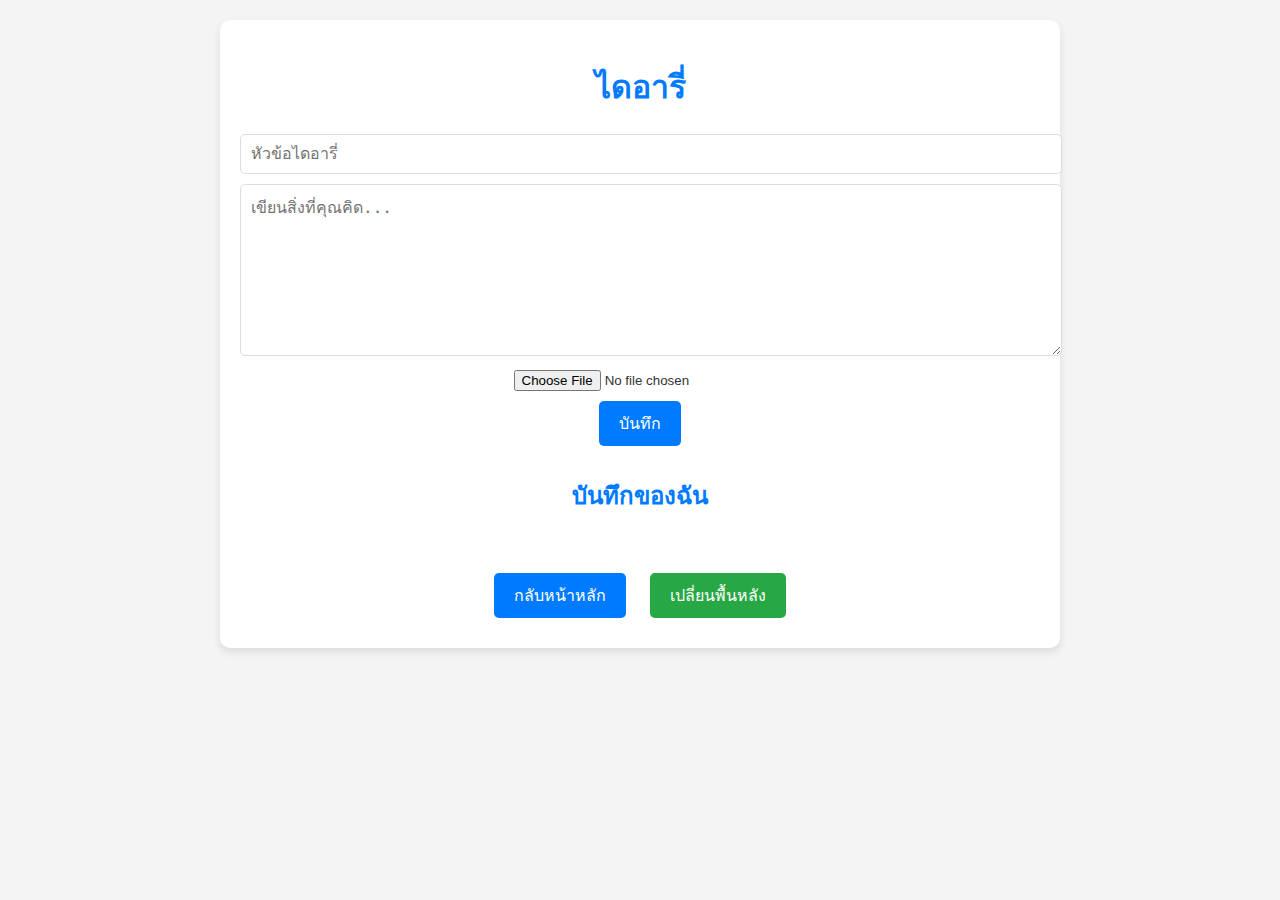
<file: meditation-app/diary.html>
<!DOCTYPE html>
<html lang="en">
<head>
    <meta charset="UTF-8">
    <meta name="viewport" content="width=device-width, initial-scale=1.0">
    <title>ไดอารี่</title>
    <link rel="stylesheet" href="diary.css">
</head>
<body>
    <div class="container">
        <h1>ไดอารี่</h1>
        
        <!-- ช่องกรอกหัวข้อไดอารี่ -->
        <input type="text" id="diaryTitle" placeholder="หัวข้อไดอารี่"><br>
    
        <!-- ช่องกรอกเนื้อหาไดอารี่ -->
        <textarea id="diaryEntry" placeholder="เขียนสิ่งที่คุณคิด..."></textarea><br>
    
        <!-- ปุ่มเลือกอัปโหลดรูป -->
        <input type="file" id="diaryImage" accept="image/*"><br>
    
        <!-- ปุ่มบันทึกไดอารี่ -->
        <button onclick="addDiaryEntry()">บันทึก</button>
        
        <h2>บันทึกของฉัน</h2>
        <div id="diaryList"></div>
    
        <br>
        <a href="index.html"><button>กลับหน้าหลัก</button></a>
    </div>

    <script src="scripts.js"></script>
</body>
</html>
</file>
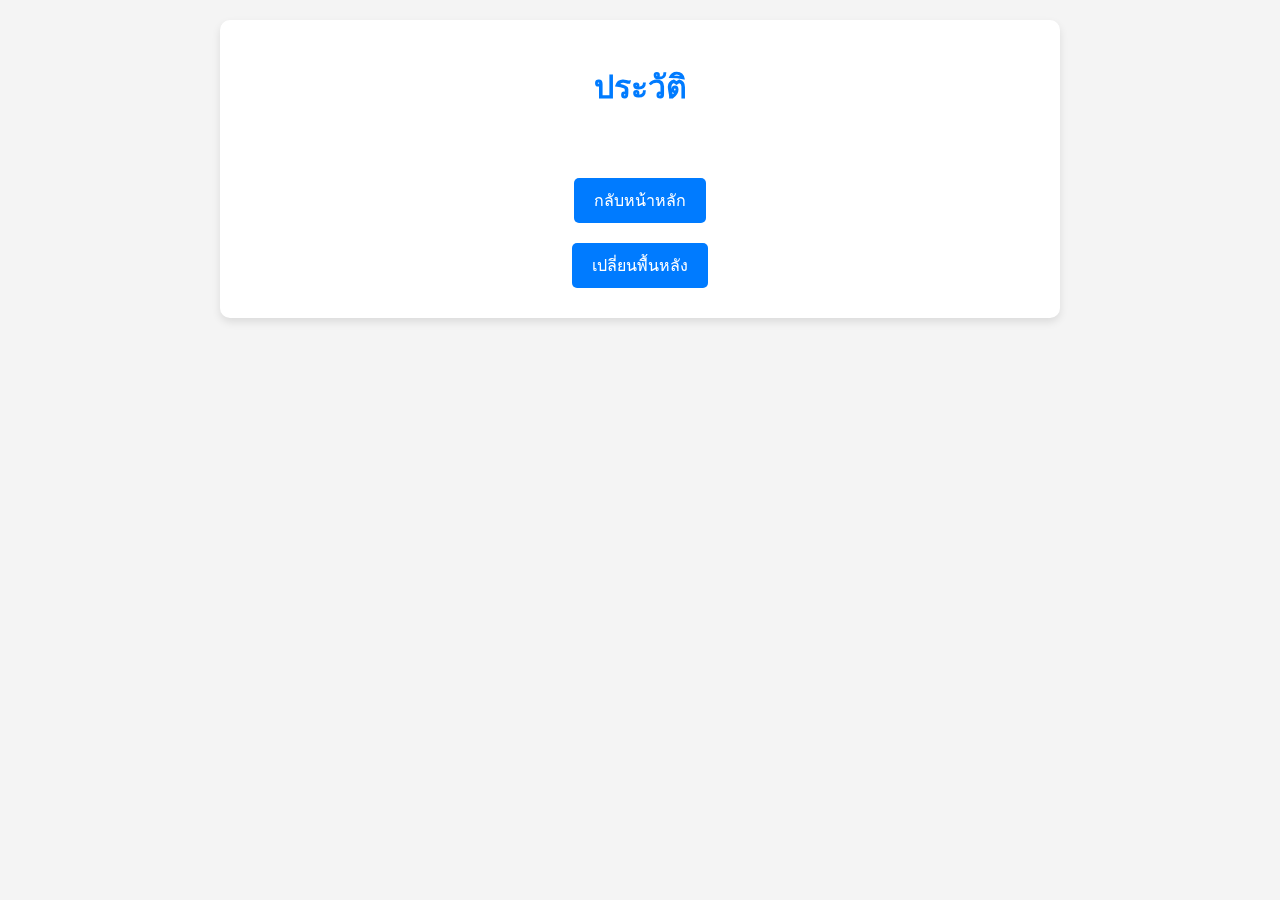
<file: meditation-app/statistics.html>
<!DOCTYPE html>
<html lang="en">
<head>
    <meta charset="UTF-8">
    <meta name="viewport" content="width=device-width, initial-scale=1.0">
    <title>ประวัติ</title>
    <link rel="stylesheet" href="styles.css">
</head>
<body>
    <div class="container">
        <h1>ประวัติ</h1>
        <div id="meditationHistory"></div>
        <div id="emotionHistory"></div>
        <br><br>
        <a href="index.html"><button>กลับหน้าหลัก</button></a>
    </div>

    <script src="scripts.js"></script>
</body>
</html>
</file>
<file: meditation-app/diary.css>
body {
    font-family: 'Arial', sans-serif;
    background-color: #f4f4f4;
    color: #333;
    margin: 0;
    padding: 20px;
    text-align: center;
    transition: background-color 0.5s ease;
}

.container {
    max-width: 800px;
    margin: 0 auto;
    background-color: white;
    padding: 20px;
    border-radius: 10px;
    box-shadow: 0 4px 8px rgba(0, 0, 0, 0.1);
}

h1, h2 {
    color: #007bff;
}

input[type="text"], textarea {
    width: 100%;
    padding: 10px;
    margin-bottom: 10px;
    border: 1px solid #ddd;
    border-radius: 5px;
    font-size: 16px;
}

textarea {
    height: 150px;
    resize: vertical;
}

button {
    padding: 10px 20px;
    margin: 10px;
    background-color: #007bff;
    color: white;
    border: none;
    border-radius: 5px;
    cursor: pointer;
    font-size: 16px;
    transition: background-color 0.3s ease;
}

button:hover {
    background-color: #0056b3;
}

#diaryList {
    margin-top: 20px;
    text-align: left;
}

.diary-item {
    background-color: #f9f9f9;
    padding: 15px;
    margin-bottom: 10px;
    border-radius: 5px;
    box-shadow: 0 2px 4px rgba(0, 0, 0, 0.1);
}

.diary-item h3 {
    margin-top: 0;
    color: #007bff;
}

.diary-item img {
    max-width: 100%;
    border-radius: 5px;
    margin-top: 10px;
}

#changeBackground {
    margin-top: 20px;
    background-color: #28a745;
}

#changeBackground:hover {
    background-color: #218838;
}
</file>
<file: meditation-app/styles.css>
body {
    font-family: Arial, sans-serif;
    color: #333;
    margin: 0;
    padding: 20px;
    text-align: center;
    overflow: hidden; /* ป้องกันการเลื่อนหน้าจอ */
}

#background-video {
    position: fixed; /* ให้วิดีโออยู่กับที่ */
    top: 0;
    left: 0;
    width: 100%;
    height: 100%;
    object-fit: cover; /* ปรับขนาดวิดีโอให้เต็มหน้าจอ */
    z-index: -1; /* ให้วิดีโออยู่ด้านหลัง */
}

.container {
    background-color: rgba(255, 255, 255, 0.5); /* ปรับความโปร่งใส */
    backdrop-filter: blur(50px); /* เพิ่มเอฟเฟกต์เบลอ */
    padding: 20px;
    border-radius: 20px;
    box-shadow: 0 0 10px rgba(0, 0, 0, 0.1);
    max-width: 600px;
    margin: 0 auto;
    display: flex;
    flex-direction: column;
    align-items: center; /* จัดให้องค์ประกอบภายใน container อยู่ตรงกลางแนวนอน */
}

.circle {
    width: 200px;
    height: 200px;
    border-radius: 50%;
    border: 5px solid #007bff;
    display: flex;
    align-items: center;
    justify-content: center;
    font-size: 24px;
    font-weight: bold;
    margin: 20px auto;
}

#timer {
    font-size: 2.5rem;
    font-weight: bold;
}

/* ปุ่มควบคุม */
.controls {
    margin-top: 20px;
    display: flex;
    flex-direction: column;
    align-items: center;
    gap: 10px; /* ระยะห่างระหว่างองค์ประกอบ */
}

/* กรอบสีขาวครอบปุ่ม Start, Pause, Reset */
.button-container {
    background-color: white; /* พื้นหลังสีขาว */
    padding: 15px;
    border-radius: 10px; /* ขอบมน */
    box-shadow: 0 0 10px rgba(0, 0, 0, 0.1); /* เงาเล็กน้อย */
    margin-top: 20px;
    display: flex;
    gap: 10px; /* ระยะห่างระหว่างปุ่ม */
}

button {
    padding: 10px 20px;
    border: none;
    cursor: pointer;
    font-size: 16px;
    color: white;
    border-radius: 5px;
    transition: opacity 0.3s ease;
}

.start-btn {
    background-color: #28a745; /* สีเขียว */
}

.pause-btn {
    background-color: #dc3545; /* สีแดง */
}

.reset-btn {
    background-color: #ffc107; /* สีเหลือง */
    color: #333;
}

/* ปุ่มกลับหน้าแรก */
.home-button-container {
    margin-top: 20px;
}

.home-btn {
    background-color: #6c757d; /* สีเทา */
    color: white;
    text-decoration: none;
    padding: 10px 20px;
    border-radius: 5px;
    transition: background-color 0.3s ease;
}

.home-btn:hover {
    background-color: #5a6268; /* สีเทาเข้มเมื่อ hover */
}

button:hover {
    opacity: 0.8;
}

/* การเลือกเวลาและเสียง */
#timeSelect, #soundSelect {
    padding: 10px;
    font-size: 16px;
    border-radius: 5px;
    border: 1px solid #ccc;
    margin: 10px;
}

body {
    font-family: 'Arial', sans-serif;
    background-color: #f4f4f4;
    color: #333;
    margin: 0;
    padding: 20px;
    text-align: center;
}

.container {
    max-width: 800px;
    margin: 0 auto;
    background-color: white;
    padding: 20px;
    border-radius: 10px;
    box-shadow: 0 4px 8px rgba(0, 0, 0, 0.1);
}

h1 {
    color: #007bff;
    margin-bottom: 20px;
}

.video-container {
    position: relative; /* กำหนดให้เป็น container สำหรับการซ้อนทับ */
    width: 320px; /* ความกว้างของวิดีโอและ canvas */
    height: 240px; /* ความสูงของวิดีโอและ canvas */
    margin: 0 auto; /* จัดให้อยู่ตรงกลาง */
}

video, canvas {
    position: absolute; /* ให้ video และ canvas ซ้อนทับกัน */
    top: 0;
    left: 0;
    width: 100%; /* ปรับขนาดให้เต็มพื้นที่ของ container */
    height: 100%;
    border-radius: 10px; /* เพิ่มขอบมน */
    box-shadow: 0 4px 8px rgba(0, 0, 0, 0.1);
}

canvas {
    z-index: 2; /* ให้ canvas อยู่ด้านบนของ video */
}

button {
    padding: 10px 20px;
    margin: 10px;
    background-color: #007bff;
    color: white;
    border: none;
    border-radius: 5px;
    cursor: pointer;
    font-size: 16px;
    transition: background-color 0.3s ease;
}

button:hover {
    background-color: #0056b3;
}

#emotionResult, #advice {
    margin-top: 20px;
    font-size: 1.2em;
    padding: 10px;
    background-color: #f9f9f9;
    border-radius: 5px;
    box-shadow: 0 2px 4px rgba(0, 0, 0, 0.1);
}

#emotionResult {
    color: #28a745; /* สีเขียวสำหรับข้อความที่พบใบหน้า */
}

#advice {
    color: #333;
    font-style: italic;
}

#emotionResult.no-face {
    color: #dc3545; /* สีแดงสำหรับข้อความที่ไม่พบใบหน้า */
}
</file>
